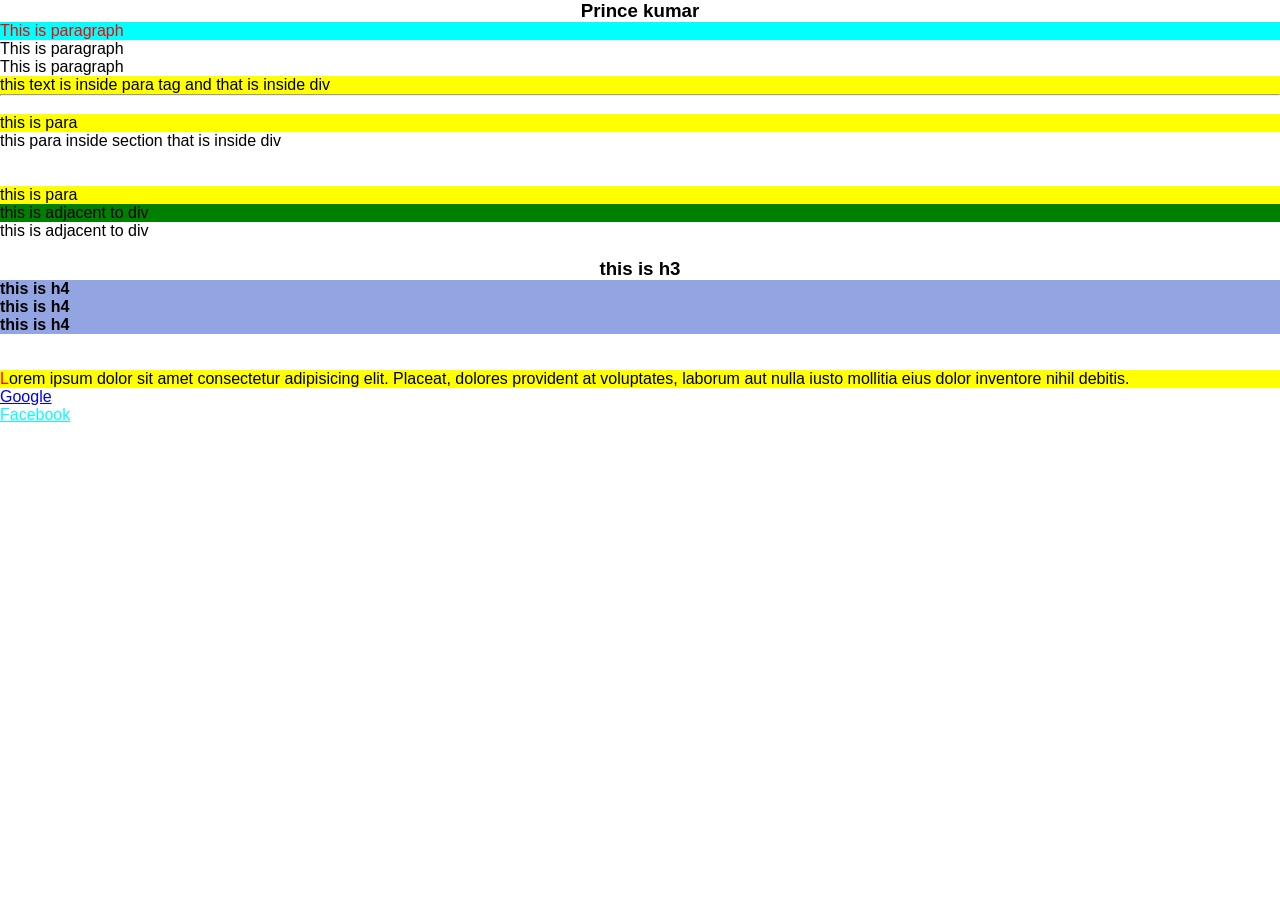
<file: Week1/_05_lacture/index.html>
<!DOCTYPE html>
<html lang="en">
<head>
  <meta charset="UTF-8">
  <meta name="viewport" content="width=device-width, initial-scale=1.0">
  <link rel="stylesheet" href="style.css">
  <title>Document</title>
</head>
<body>
  <h3>Prince kumar</h3>
  <p id="para1">This is paragraph</p>
  <p id="para2">This is paragraph</p>
  <p id="para3">This is paragraph</p>

  <div>
    <p>this text is inside para tag and that is inside div</p>
  </div><hr><br>

  <div>
    <p>this is para</p>
    <section>
      <p>this para inside section that is inside div</p>
    </section>
  </div><br><br>


  <div>
    <p>this is para</p>
  </div>
  <p>this is adjacent to div</p>
  <p>this is adjacent to div</p><br>

  <h3>this is h3</h3>
  <h4>this is h4</h4>
  <h4>this is h4</h4>
  <h4>this is h4</h4><br><br>

  <div>
    <p id="hoverid">Lorem ipsum dolor sit amet consectetur adipisicing elit. Placeat, dolores provident at voluptates, laborum aut nulla iusto mollitia eius dolor inventore nihil debitis.</p>
  </div>

  <div>
    <a href="https://google.com">Google</a><br>
    <a href="https://facebook.com" target="_blank">Facebook</a>
  </div>
</body>
</html>
</file>
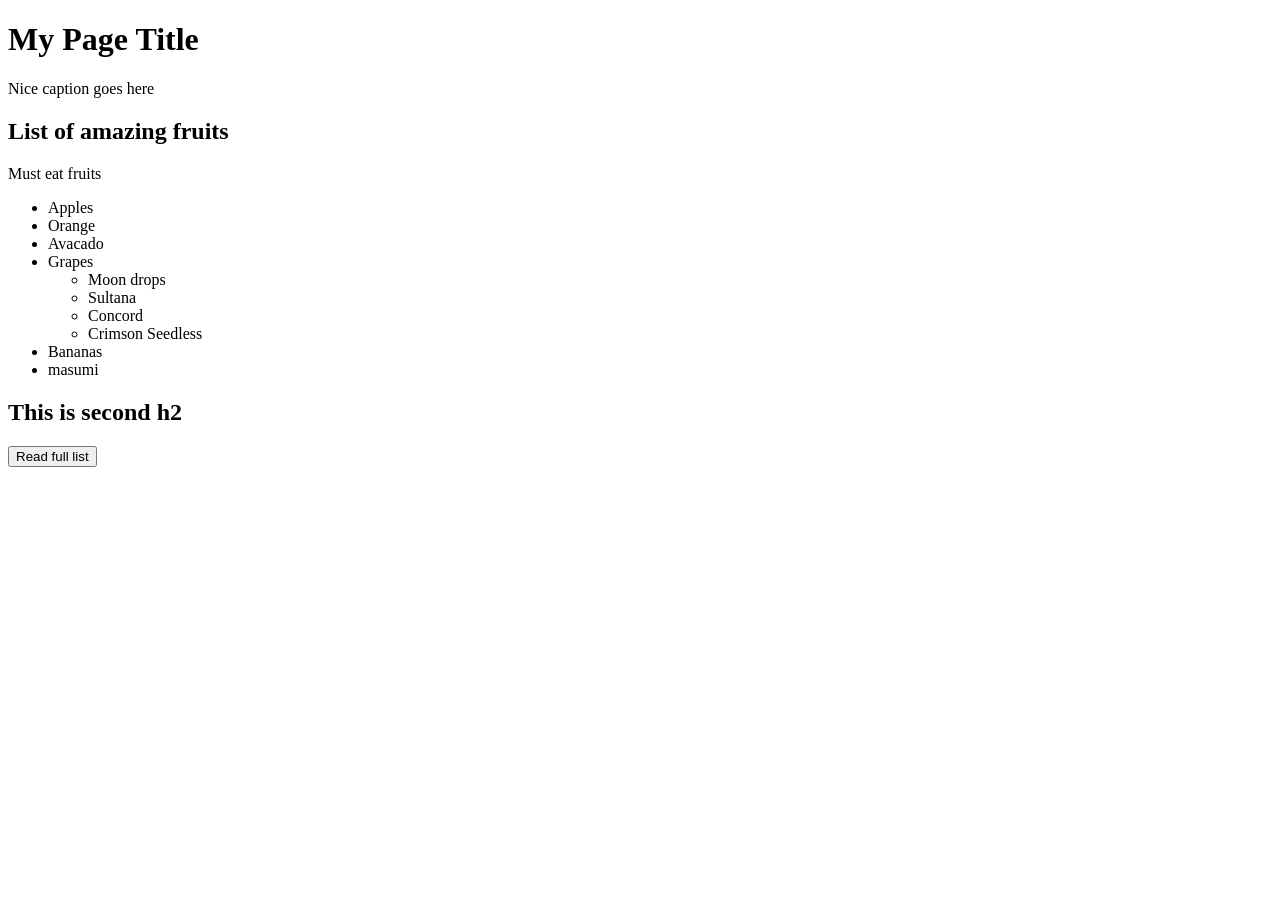
<file: Week1/_08_lecture/index.html>
<!DOCTYPE html>
<html lang="en">

<head>
  <meta chaset="UTF-8" />
  <meta http-equiv="X-UA-Compatible" content="IE-edge" />
  <meta name="viewport" content="width=device-width, initial-scale=1.0" />
  <title>Page Title</title>
</head>

<body>
  <main>
    <h1>My Page Title</h1>
    <p>Nice caption goes here</p>

    <article class="first_article">
      <h2>List of amazing fruits</h2>
      <p>Must eat fruits</p>

      <div class="wrapper-1">
        <ul class="apple-list">
          <li class="apple">Apples</li>
          <li class="orange">Orange</li>
          <li class="avocado">Avacado</li>
          <li class="grapes">
            Grapes
            <ul>
              <li class="type-1">Moon drops</li>
              <li>Sultana</li>
              <li>Concord</li>
              <li>Crimson Seedless</li>
            </ul>
          </li>
          <li class="banana">Bananas</li>
        </ul>

        <h2>This is second h2</h2>

        <button class="btn-1">Read full list</button>
  </main>

  <script>
    let heading = document.querySelectorAll("h2");
    const firstHeading = heading[0];

    console.log(firstHeading)
    const secondHeading = heading[1];
    console.log(secondHeading)

    const orange=document.querySelector(".orange").innerHTML;
    console.log(orange)

    const listchil=document.createElement("li")
    listchil.innerText="masumi"

    const appleList=document.querySelector(".apple-list").appendChild(listchil)
    // console.log(appleList)
    // console.log(appleList[0])
    // console.log(appleList)

    let lastchi=document.querySelector(".apple-list").lastElementChild;
    console.log(lastchi)

    let firstchi=document.querySelector(".apple-list").firstElementChild;
    console.log(firstchi.innerText)

    let parNode=document.querySelector(".apple-list")
    console.log(parNode.parentNode) 
    console.log(parNode.parentElement) 

    const prevSibling=document.querySelector(".orange").previousElementSibling;
    console.log(prevSibling)

    const nextSibling=document.querySelector(".orange").nextElementSibling;
    console.log(nextSibling)

    
  </script>

</body>

</html>
</file>
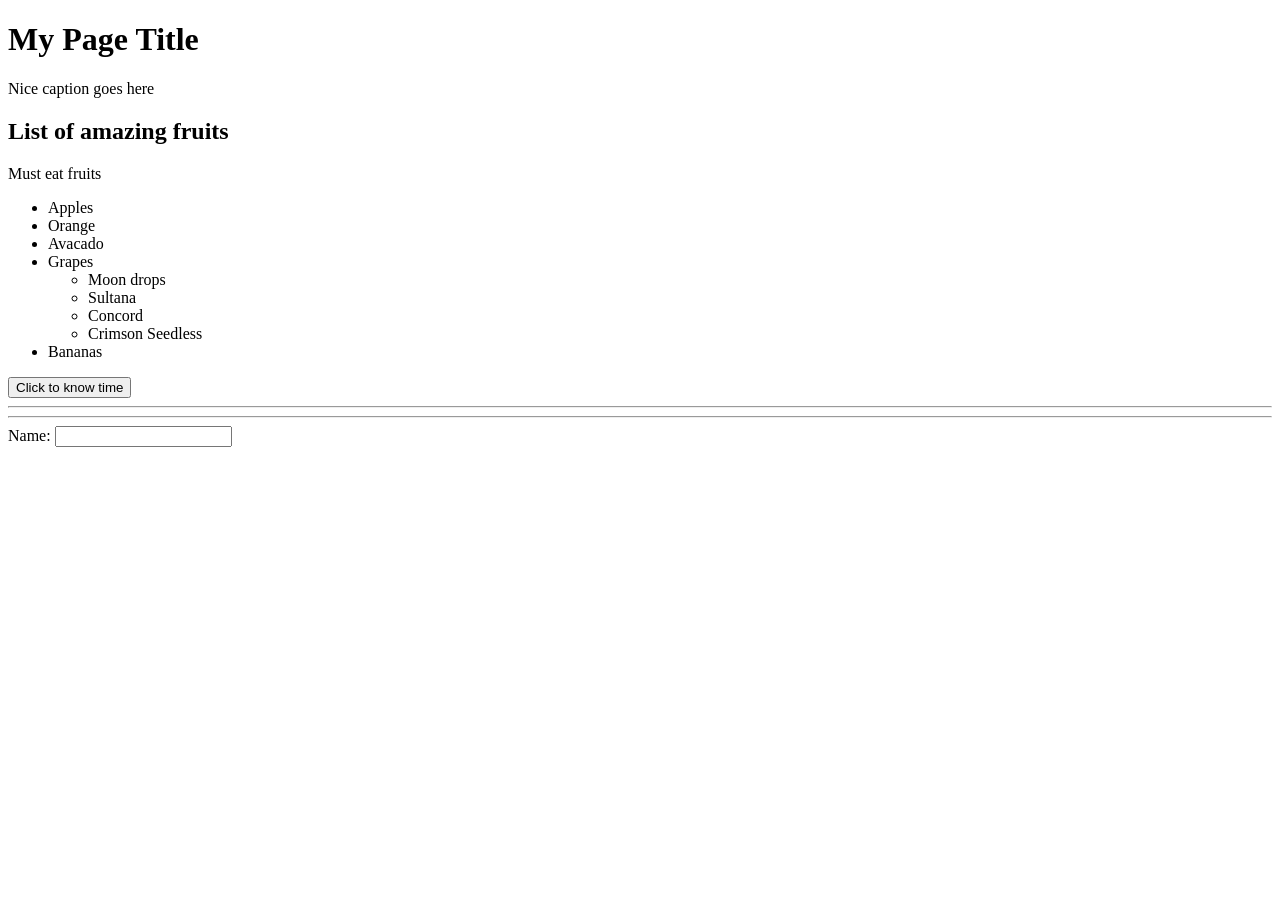
<file: Week1/_09_lecture/index.html>
<!DOCTYPE html>
<html lang="en">
  <head>
    <meta chaset="UTF-8" />
    <meta http-equiv="X-UA-Compatible" content="IE-edge" />
    <meta name="viewport" content="width=device-width, initial-scale=1.0" />
    <title>Page Title</title>
  </head>
  <body>
    <main>
      <h1 id="title">My Page Title</h1>
      <p>Nice caption goes here</p>

      <article class="first_article">
        <h2>List of amazing fruits</h2>
        <p>Must eat fruits</p>
        
        <div class="wrapper-1">
          <ul class="apple-list">
            <li class="apple">Apples</li>
            <li class="orange">Orange</li>
            <li class="avocado">Avacado</li>
            <li class="grapes">
              Grapes
            <ul>
                <li class="type-1">Moon drops</li>
                <li>Sultana</li>
                <li>Concord</li>
                <li>Crimson Seedless</li>
            </ul>
          </li>
          <li class="banana">Bananas</li>
        </ul>
      
        <button class="btn-1">Click to know time</button>

        <hr><hr>

        <form action="">
          <label for="firstName">Name:</label>
          <input type="text" name="firstName" id="firstName">
        </form>
    </main>

    <script>
      let title=document.querySelector("#title")
      title.addEventListener("click",()=>{
        title.innerHTML="This is after click"
      })

      let button=document.querySelector(".btn-1")
      button.addEventListener("click",()=>{
        let date=document.createElement("div")
        date.innerHTML=new Date();
        let main=document.querySelector("main");
        main.appendChild(date);
      })

      const firstName=document.querySelector("#firstName")
      firstName.addEventListener("input",()=>{
        firstName.value=firstName.value.toUpperCase();
      })


      
    </script>
  </body>
</html>
</file>
<file: Week1/_05_lacture/style.css>
*{
  margin: 0;
  padding: 0;
  font-family: 'Gill Sans', 'Gill Sans MT', Calibri, 'Trebuchet MS', sans-serif;
}
h3{
  text-align: center;
}
#para1{
  background-color: aqua;
  color:  red;
}

para1,para2,para3{
  color: blue;
}

div>p{
  background-color: yellow;
}

div+p{  /*adjacent Sibling selector(only one)*/
  background-color: green;
}

h3~h4{  /*adjacent Sibling selector(All)*/
  background-color: rgba(37, 74, 197, 0.498);
}

#hoverid:hover{
  background-color: black;
  color: white;
}

#hoverid::first-letter{
  color: rgb(255, 0, 0);
}

a[target]{
  color: cyan;
}
</file>
